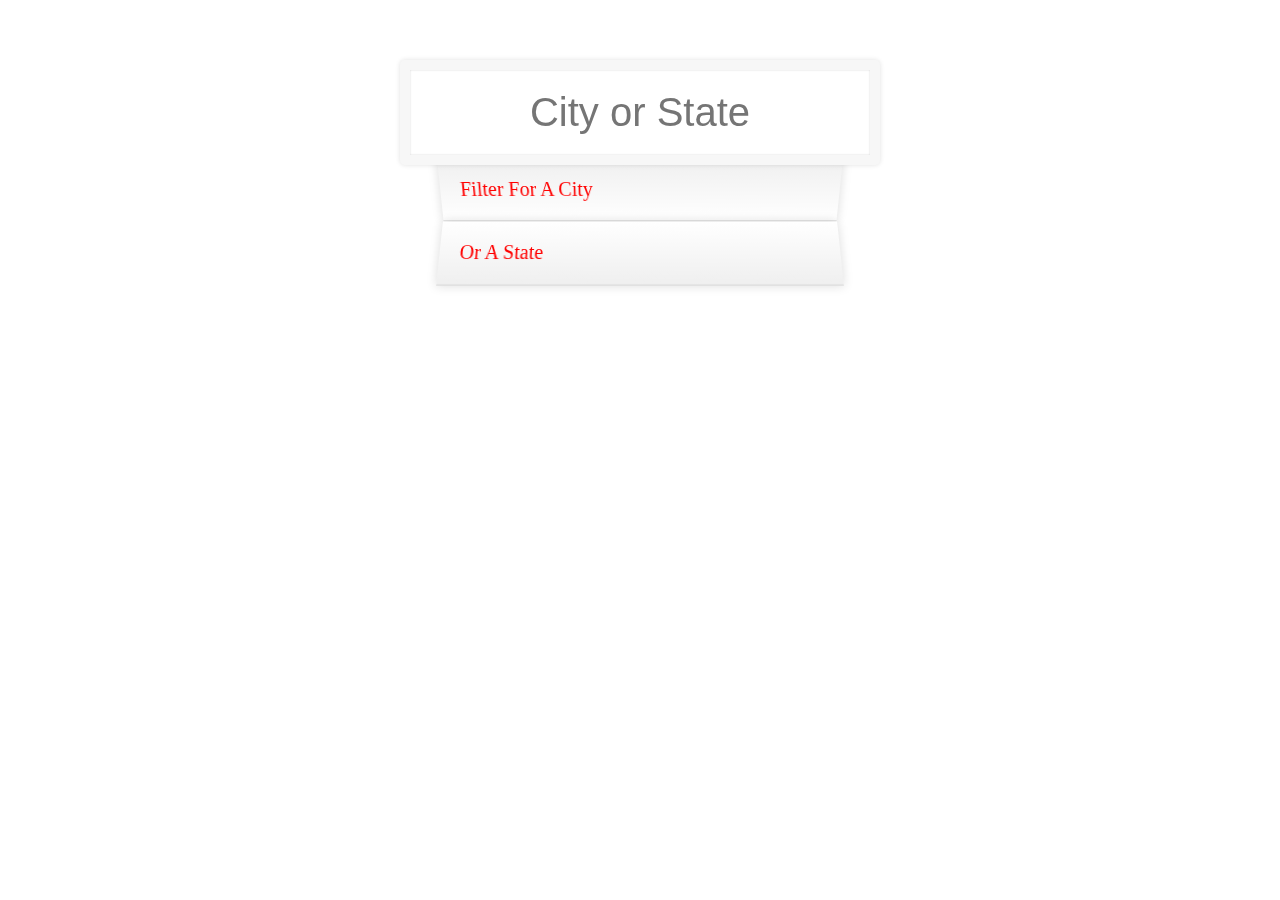
<file: index.html>
<!DOCTYPE html>
<html lang="en">
<head>
  <meta charset="UTF-8">
  <title>Type Ahead 👀</title>
  <link rel="stylesheet" href="style.css">
  <link rel="icon" href="https://fav.farm/🔥" />
</head>
<body>

  <form class="search-form">
    <input type="text" class="search" placeholder="City or State">
    <ul class="suggestions">
      <li>Filter for a city</li>
      <li>or a state</li>
    </ul>
  </form>
<script>
const endpoint = 'https://gist.githubusercontent.com/Miserlou/c5cd8364bf9b2420bb29/raw/2bf258763cdddd704f8ffd3ea9a3e81d25e2c6f6/cities.json';

const cities = [];  /*Array for cities to be pushed into*/

/*fetch() is an API that grabs data*/





//gives me an array of cities
fetch(endpoint)
.then(blob => blob.json())
.then(data => cities.push(...data));  //use the spread (...) operator to spread out the cities in one array



//function matches cities and states
function findMatches(wordToMatch, cities) {
  return cities.filter(place => {
//does city/state match what I searched

    const regex = new RegExp(wordToMatch, 'gi');  //g=global, i=insensitive
    return place.city.match(regex) || place.state.match(regex)
  });
}

//gives side numbers commas
function numberWithCommas(x) {
  return x.toString().replace(/\B(?=(\d{3})+(?!\d))/g, ',');
}





//Display function
function displayMatches() {
  const matchArr = findMatches(this.value, cities);
  const html = matchArr.map(place => {
   const regex = new RegExp(this.value, 'gi');

   //highlights part of the city/state name
   const cityName = place.city.replace(regex, `<span class="hl">${this.value}</span>`);

   const stateName = place.state.replace(regex, `<span class="hl">${this.value}</span>`);
    return `
      <li>
         <span class='name'>${cityName}, ${stateName}</span>
         <span class='population'>${numberWithCommas(place.population)}</span>
      </li>
      `;
  }).join('');  //turns an array into sting
  suggestions.innerHTML= html;
}


//
const searchInput = document.querySelector('.search');

const suggestions = document.querySelector('.suggestions');


searchInput.addEventListener('change', displayMatches);
searchInput.addEventListener('keyup', displayMatches);  //what was typed in box
</script>
</body>
</html>
</file>
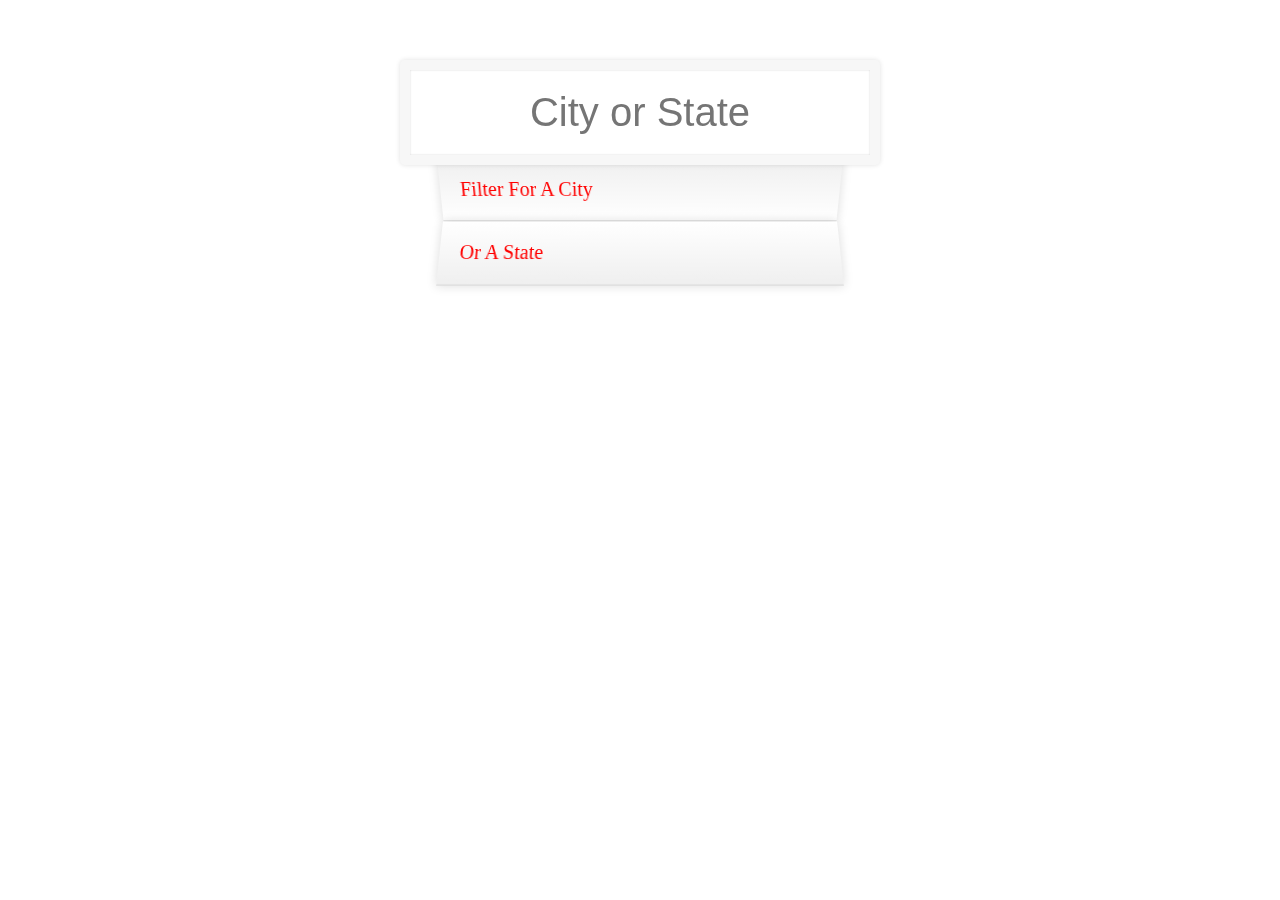
<file: index-FINISHED.html>
<!DOCTYPE html>
<html lang="en">
<head>
  <meta charset="UTF-8">
  <title>Type Ahead 👀</title>
  <link rel="stylesheet" href="style.css">
  <link rel="icon" href="https://fav.farm/✅" />
</head>
<body>

  <form class="search-form">
    <input type="text" class="search" placeholder="City or State">
    <ul class="suggestions">
      <li>Filter for a city</li>
      <li>or a state</li>
    </ul>
  </form>
<script>
const endpoint = 'https://gist.githubusercontent.com/Miserlou/c5cd8364bf9b2420bb29/raw/2bf258763cdddd704f8ffd3ea9a3e81d25e2c6f6/cities.json';

const cities = [];
fetch(endpoint)
  .then(blob => blob.json())
  .then(data => cities.push(...data));

function findMatches(wordToMatch, cities) {
  return cities.filter(place => {
    // here we need to figure out if the city or state matches what was searched
    const regex = new RegExp(wordToMatch, 'gi');
    return place.city.match(regex) || place.state.match(regex)
  });
}

function numberWithCommas(x) {
  return x.toString().replace(/\B(?=(\d{3})+(?!\d))/g, ',');
}

function displayMatches() {
  const matchArray = findMatches(this.value, cities);
  const html = matchArray.map(place => {
    const regex = new RegExp(this.value, 'gi');
    const cityName = place.city.replace(regex, `<span class="hl">${this.value}</span>`);
    const stateName = place.state.replace(regex, `<span class="hl">${this.value}</span>`);
    return `
      <li>
        <span class="name">${cityName}, ${stateName}</span>
        <span class="population">${numberWithCommas(place.population)}</span>
      </li>
    `;
  }).join('');
  suggestions.innerHTML = html;
}

const searchInput = document.querySelector('.search');
const suggestions = document.querySelector('.suggestions');

searchInput.addEventListener('change', displayMatches);
searchInput.addEventListener('keyup', displayMatches);

</script>
  </body>
</html>
</file>
<file: style.css>
html {
  box-sizing: border-box;
  background-image: url(https://images.unsplash.com/photo-1499200493734-6ba25a83f77c?ixlib=rb-4.0.3&ixid=M3wxMjA3fDB8MHxwaG90by1wYWdlfHx8fGVufDB8fHx8fA%3D%3D&auto=format&fit=crop&w=1470&q=80);
  font-family: 'helvetica neue';
  font-size: 20px;
  font-weight: 200;
}

*, *:before, *:after {
  box-sizing: inherit;
}

input {
  width: 100%;
  padding: 20px;
}

.search-form {
  max-width: 400px;
  margin: 50px auto;
  color: red;
}

input.search {
  margin: 0;
  text-align: center;
  outline: 0;
  border: 10px solid #F7F7F7;
  width: 120%;
  left: -10%;
  position: relative;
  top: 10px;
  z-index: 2;
  border-radius: 5px;
  font-size: 40px;
  box-shadow: 0 0 5px rgba(0, 0, 0, 0.12), inset 0 0 2px rgba(0, 0, 0, 0.19);
  color: blue;
}

.suggestions {
  margin: 0;
  padding: 0;
  position: relative;
  /*perspective: 20px;*/
}

.suggestions li {
  background: white;
  list-style: none;
  border-bottom: 1px solid #D8D8D8;
  box-shadow: 0 0 10px rgba(0, 0, 0, 0.14);
  margin: 0;
  padding: 20px;
  transition: background 0.2s;
  display: flex;
  justify-content: space-between;
  text-transform: capitalize;
}

.suggestions li:nth-child(even) {
  transform: perspective(100px) rotateX(3deg) translateY(2px) scale(1.001);
  background: linear-gradient(to bottom,  #ffffff 0%,#EFEFEF 100%);
}

.suggestions li:nth-child(odd) {
  transform: perspective(100px) rotateX(-3deg) translateY(3px);
  background: linear-gradient(to top,  #ffffff 0%,#EFEFEF 100%);
}

span.population {
  font-size: 15px;
}
</file>
